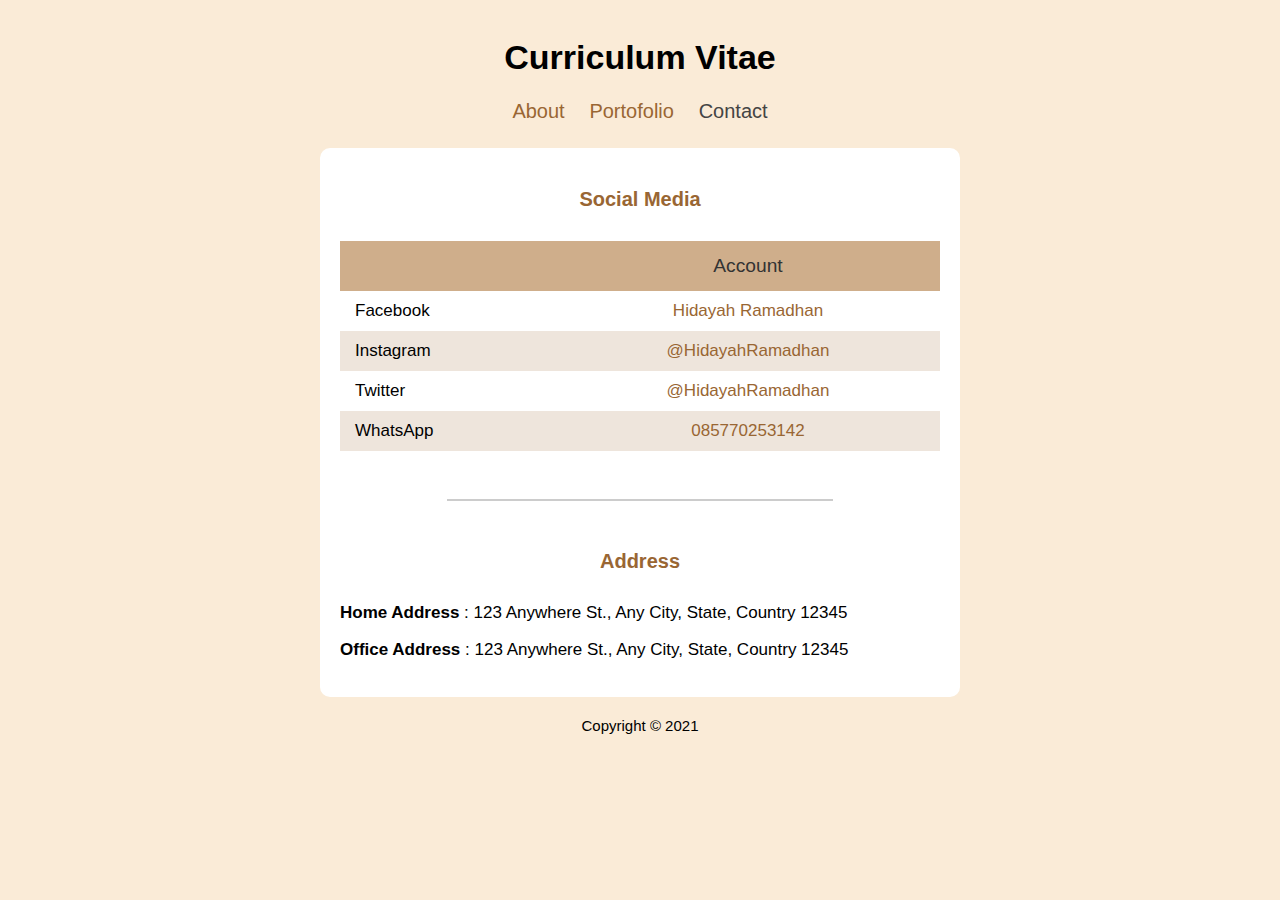
<file: contact.html>
<!DOCTYPE html>
<html>
<head>
  <meta charset="utf-8">
  <title>Personal Web</title>
  <link rel="stylesheet" type="text/css" href="style.css">
</head>
<body>
  <div class="container">
    <div class="header">
      <h1 class="text-header">Curriculum Vitae</h1>
    </div>
    <div class="navbar">
      <ul class="list-nav">
        <li><a href="index.html">About</a></li>
        <li><a href="portofolio.html">Portofolio</a></li>
        <li><a href="#" class="active">Contact</a></li>
      </ul>
    </div>
    <div class="content">
      <!-- Social Media -->
      <section class="section">
        <h2 class="section-header">Social Media</h2>
          <div class="responsive-table">
            <table>
              <tr class="tr-header">
                <th>&nbsp;</th>
                <th>Account</th>
              </tr>
              <tr>
                <td class="text-left">Facebook</td>
                <td>
                  <a href="facebook.com">Hidayah Ramadhan</a>
                </td>
              </tr>
              <tr>
                <td class="text-left">Instagram</td>
                <td>
                  <a href="instagram.com">@HidayahRamadhan</a>
                </td>
              </tr>
              <tr>
                <td class="text-left">Twitter</td>
                <td>
                  <a href="twitter.com">@HidayahRamadhan</a>
                </td>
              </tr>
              <tr>
                <td class="text-left">WhatsApp</td>
                <td>
                  <a href="linkedin.com.com">085770253142</a>
                </td>
              </tr>
            </table>
          </div>
      </section>
      <hr>
      <!-- Contact -->
      <section class="section">
        <h2 class="section-header">Address</h2>
        <p><b>Home Address </b>: 123 Anywhere St., Any City, State, Country 12345</p>
        <p><b>Office Address </b>: 123 Anywhere St., Any City, State, Country 12345</p>
      </section>
    </div>
    <footer>
      <p class="footer-text">Copyright &copy; 2021</p>
    </footer> 
  </div>
</body>
</html>
</file>
<file: style.css>
body {
  background-color: antiquewhite;
    color: black;
    font-family: "Open Sans", Arial;
    font-size: 17px;
    padding: 15px;
    margin: 0;
    }
    
    .container {
    max-width: 640px;
    margin-left: auto;
    margin-right: auto;
    }
    
    h1 { text-align: center; }
    
    .navbar {
    text-align: center;
    margin-bottom: 25px;
    }
    
    .list-nav {
    padding: 0;
    margin: 0;
    }
    
    .list-nav li {
    display: inline-block;
    list-style: none;
    margin-left: 10px;
    margin-right: 10px;
    }
    
    .list-nav a { font-size: 20px; }
    .list-nav li a.active { color: #444444; }
    a:hover { color: #444444; }
    
    a {
    color: #996633;
    text-decoration:none;
    }
    
    .content {
    background-color: #ffffff;
    border-radius: 10px;
    }
    
    .content-header{ margin-bottom: 0; }
    
    .content-text {
    font-size: 20px;
    margin: 0;
    }
    #content-img {
      background-image: url(img/back.webp);
      background-position: center;
      background-size: cover;
      min-height: 400px;
      text-align: center;
      border-top-left-radius: 10px;
      border-top-right-radius: 10px;
      }
      
      #content-img img {
      width: 200px;
      margin-bottom: -15px;
      height: 200px;
      border-radius: 100%;
      }
      
      .content1 {
      padding: 15%;
      font-size: 30px;
      }
      
      .section {
      padding-top: 10px;
      padding-left: 20px;
      padding-right: 20px;
      padding-bottom: 20px;
      }
      
      .section-small {
      max-width: 490px;
      margin-left: auto;
      margin-right: auto;
      padding-top: 20px;
      text-align: center;
      }
      
      .section-header {
      color: #996633;
      text-align: center;
      font-size: 20px;
      margin-top: 30px;
      margin-bottom: 30px;
      }
      
      hr {
      width: 60%;
      border: 0.5px solid #ccc;
      }
      
      table {
      width: 100%;
      border-spacing: 0;
      padding-bottom: 20px;
      }
      
      th {
      color: #333333;
      font-weight: 400;
      font-size: 1.2rem;
      padding-left: 15px;
      padding-right: 15px;
      }
      
      td {
      text-align: center;
      padding: 10px 15px;
      }
      .text-left { text-align: left; }
      tr:nth-child(odd) { background-color: #eee5dc; }
      
      tr.tr-header {
      background-color: #cfae8b;
      height: 50px;
      }
      
      .footer-text {
      font-size: 15px;
      margin-top: 20px;
      margin-bottom: 20px;
      text-align: center;
      }
      .images2 {
      text-align: center;
      margin-top: -210px;
      }
      .images3 {
      float: right;
      margin-top: -21px;
      }
      img { 
        max-width: 100%;
        max-height: 200px;
      }
      
      .gallery {
        display: flex;
        margin-left: -15px;
        margin-right: -15px;
      }
      
      .images {
        padding-left: 15px;
        padding-right: 15px;
      }
      
      figure { margin: 0; }
      figcaption { text-align: center; }
      
      figcaption span {
        display: block;
        color: #333333;
        font-size: 15px;
      }
</file>
